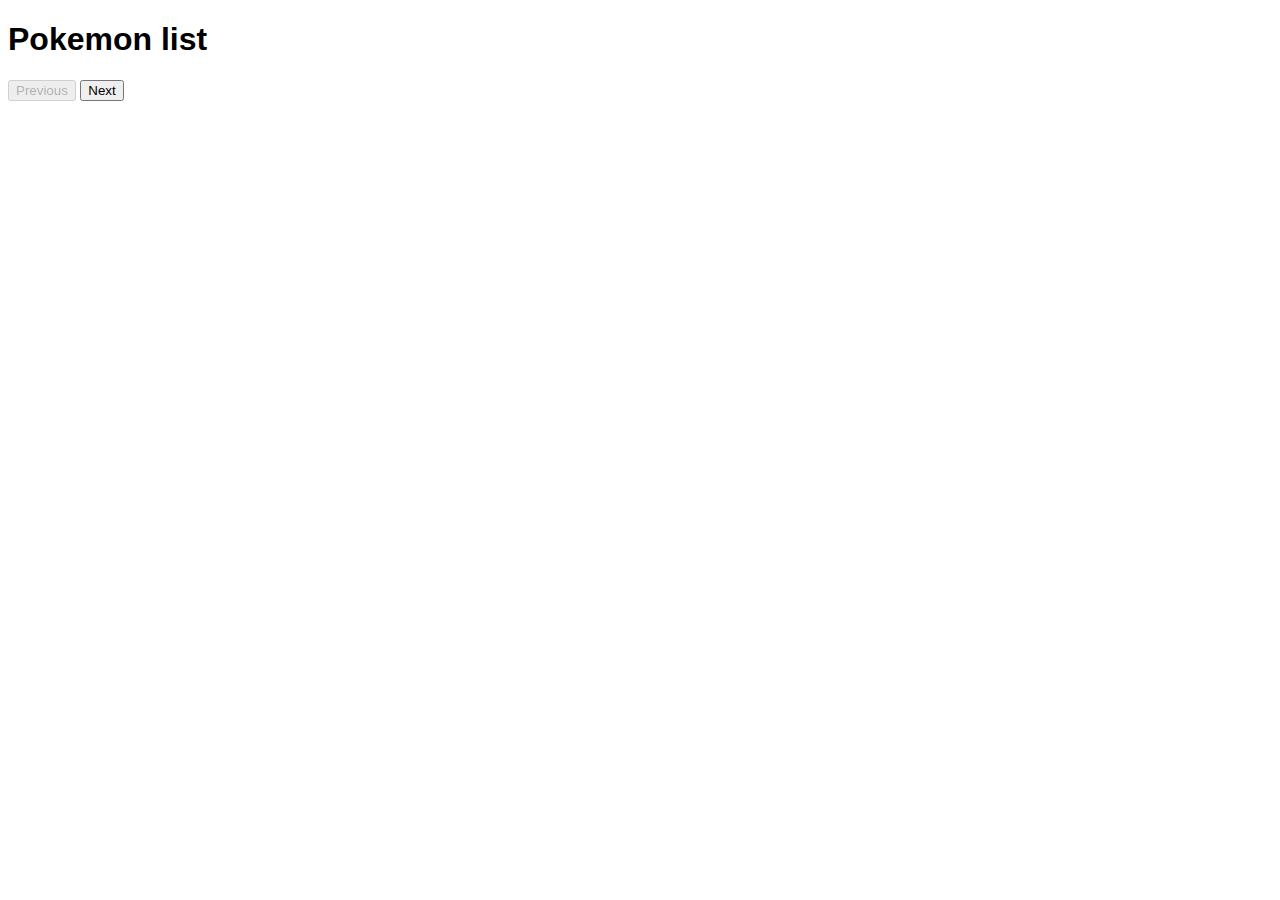
<file: Pokemon Explorer/index.html>
<!DOCTYPE html>
<html lang="ru">
<head>
    <meta charset="UTF-8">
    <meta name="viewport" content="width=device-width, initial-scale=1.0">
    <title>Pokemon list</title>
    <link rel="stylesheet" href="./css/style.css">
</head>
<body>

    <h1>Pokemon list</h1>
    <div id="pokemonList"></div>
    <div id="pokemonInfo"></div>
    <div id="pagination">
        <button id="prevButton" disabled>Previous</button>
        <button id="nextButton">Next</button>
    </div>

    <script src="./js/index.js"></script>

</body>
</html>
</file>
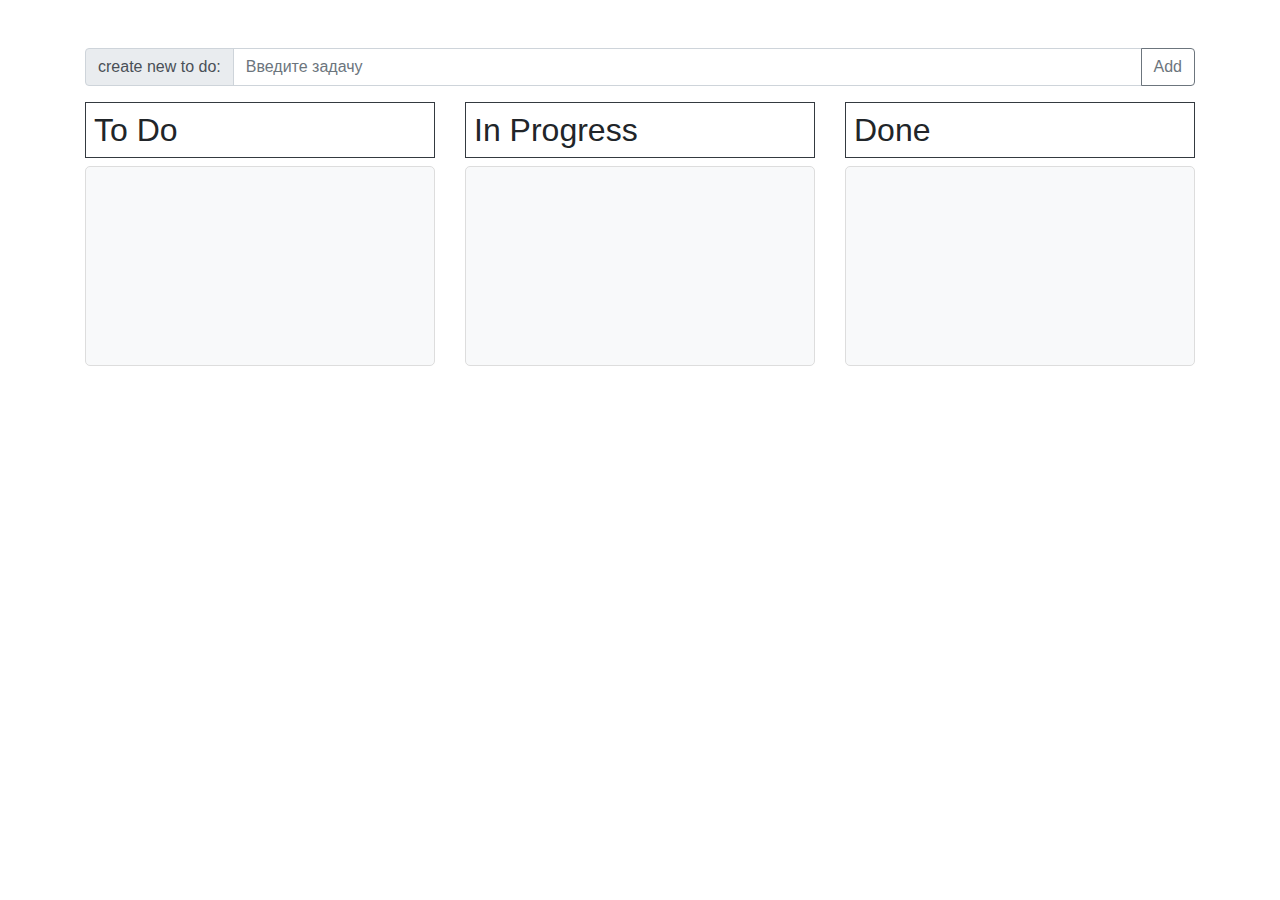
<file: to-do list - project 1/index.html>
<!DOCTYPE html>
<html lang="en">
<head>
    <meta charset="UTF-8">
    <meta name="viewport" content="width=device-width, initial-scale=1.0">
    <link rel="stylesheet" href="https://stackpath.bootstrapcdn.com/bootstrap/4.5.2/css/bootstrap.min.css">
    <link rel="stylesheet" href="./css/style.css">
    <title>Document</title>
</head>
<body>
    <div class="container mt-5">
        <div class="input-group mb-3">
            <div class="input-group-prepend">
                <span class="input-group-text">create new to do:</span>
            </div>
            <input type="text" id="new-task" class="form-control" placeholder="Введите задачу">
            <div class="input-group-append">
                <button class="btn btn-outline-secondary" id="add-task">Add</button>
            </div>
        </div>
        
        <div class="row">
            <div class="col">
                <h2 class="border border-dark p-2">To Do</h2>
                <div id="to-do" class="task-column"></div>
            </div>
            <div class="col">
                <h2 class="border border-dark p-2">In Progress</h2>
                <div id="in-progress" class="task-column"></div>
            </div>
            <div class="col">
                <h2 class="border border-dark p-2">Done</h2>
                <div id="done" class="task-column"></div>
            </div>
        </div>
    </div>

    <script src="./js/index.js"></script>
</body>
</html>
</file>
<file: Pokemon Explorer/css/style.css>
body {
    font-family: Arial, sans-serif;
}

#pokemonList {
    margin: 20px 0;
}

.pokemon-item {
    cursor: pointer;
    color: blue;
}

.pokemon-item:hover {
    text-decoration: underline;
}

#pokemonInfo {
    margin-top: 20px;
}

#pagination {
    margin-top: 20px;
}
</file>
<file: to-do list - project 1/css/style.css>
.task-column {
    min-height: 200px; 
    padding: 10px;
    border: 1px solid #ddd;
    background-color: #f8f9fa;
    border-radius: 5px;
}

.task {
    background-color: #ffffff;
    border: 1px solid #007bff;
    border-radius: 5px;
    padding: 10px;
    margin-bottom: 10px;
}
</file>
